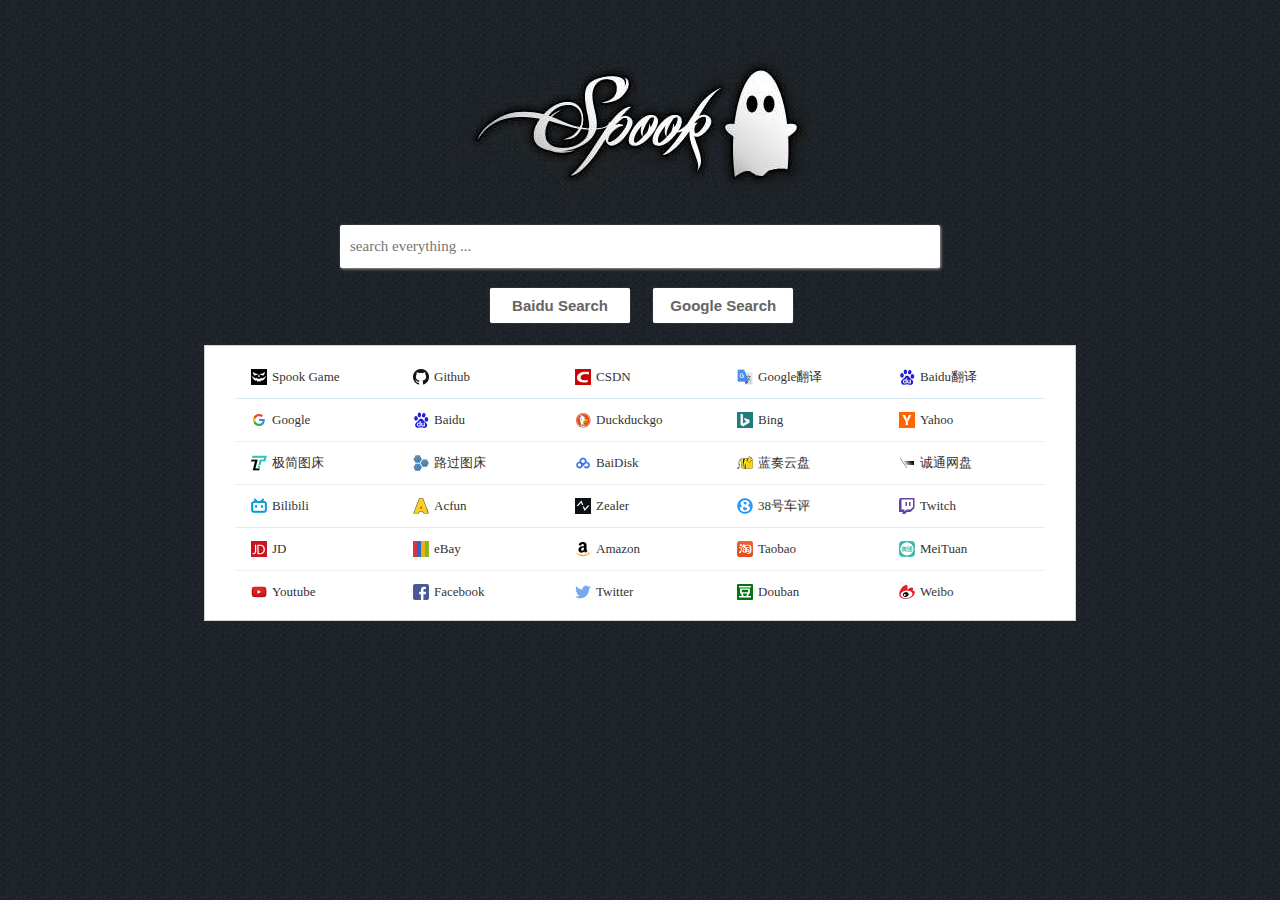
<file: search/Index.html>
<!DOCTYPE html>
<html lang="en">
<head>
    <meta charset="UTF-8">
    <title>Spook Search</title>
    <link rel="stylesheet" href="./css/Index.css">
    <link rel="shortcut icon" href="../spook.ico" />
    <link rel="apple-touch-icon" href="../spookLogo.png"/>
    <link rel="icon" sizes="192x192" href="../spookLogo.png"/>
    <script>
        //LISTEN ENTER KEYDOWN EVENT
        document.onkeydown = function(e){
            if(!e){
                e = window.event;
            }
            if((e.keyCode || e.which) == 13){
                do_search();
            }
        }

        //DO SEARCH EVENT
        function do_baidu_search() {
            var search_txt = document.getElementById("search-bar-input").value;
            if (search_txt == "") {
                alert("search text is empty ! ");
                return false;
            }
            var search_url = "https://www.baidu.com/s?wd=" + search_txt;
            window.open(search_url);
        }
        function do_google_search() {
            var search_txt = document.getElementById("search-bar-input").value;
            if (search_txt == "") {
                alert("search text is empty ! ");
                return false;
            }
            var search_url = "https://www.google.com/search?newwindow=1&hl=zh-CN&q=" + search_txt;
            window.open(search_url);
        }
		function on_enter_key(){
			if (event.keyCode==13){
				var search_txt = document.getElementById("search-bar-input").value;
				if (search_txt == "") {
					alert("search text is empty ! ");
					return false;
				}
				var search_url = "https://www.baidu.com/s?wd=" + search_txt;
				window.open(search_url);
			}
		}
    </script>
</head>
<body>

<!---------------------------------------------------------------------------------------------------->

<div id="logo">
    <img src="./images/Logo.png" alt="tojohnonly">
</div>

<!---------------------------------------------------------------------------------------------------->
<div id="search-bar">
    <input id="search-bar-input"  onkeydown="on_enter_key()" type="text" placeholder="search everything ..." autocomplete="off">
	<button style="margin-left: 150px;" onclick="do_baidu_search()">Baidu Search</button><a class="close"></a>
	<button onclick="do_google_search()">Google Search</button><a class="close"></a>
</div>

<!---------------------------------------------------------------------------------------------------->
<div id="nav-panel">

    <a class="nav-panel-item" title="SpookGame" href="https://www.spook.cc/" target="_blank">
    <img src="./images/web_icons/Spook.png" alt="SpookGame" height="16" width="16" class="nav-panel-item-img">
    <div class="nav-panel-item-txt">Spook Game</div>
    </a>

    <a class="nav-panel-item" title="Github" href="https://github.com/" target="_blank">
        <img src="./images/web_icons/Github.png" alt="Github" height="16" width="16" class="nav-panel-item-img">
        <div class="nav-panel-item-txt">Github</div>
    </a>

    <a class="nav-panel-item" title="CSDN" href="https://www.csdn.net/" target="_blank">
        <img src="./images/web_icons/CSDN.png" alt="CSDN" height="16" width="16" class="nav-panel-item-img">
        <div class="nav-panel-item-txt">CSDN</div>
    </a>

    <a class="nav-panel-item" title="Google翻译" href="https://translate.google.cn/" target="_blank">
        <img src="./images/web_icons/Dictionary.png" alt="Google翻译" height="16" width="16" class="nav-panel-item-img">
        <div class="nav-panel-item-txt">Google翻译</div>
    </a>

    <a class="nav-panel-item" title="Baidu翻译" href="https://fanyi.baidu.com" target="_blank">
        <img src="./images/web_icons/Baidu.png" alt="Baidu翻译" height="16" width="16" class="nav-panel-item-img">
        <div class="nav-panel-item-txt">Baidu翻译</div>
    </a>

    <!----------------------------------------------2------------------------------------------------------>
    <div class="nav-panel-line" style="background-color: #d9e9f4"></div>

    <a class="nav-panel-item" title="Google" href="https://www.google.com/" target="_blank">
        <img src="./images/web_icons/Google.png" alt="Google" height="16" width="16" class="nav-panel-item-img">
        <div class="nav-panel-item-txt">Google</div>
    </a>

    <a class="nav-panel-item" title="Baidu" href="https://www.baidu.com" target="_blank">
        <img src="./images/web_icons/Baidu.png" alt="Baidu" height="16" width="16" class="nav-panel-item-img">
        <div class="nav-panel-item-txt">Baidu</div>
    </a>

    <a class="nav-panel-item" title="Duckduckgo" href="https://duckduckgo.com/" target="_blank">
        <img src="./images/web_icons/Duckduckgo.png" alt="Duckduckgo" height="16" width="16" class="nav-panel-item-img">
        <div class="nav-panel-item-txt">Duckduckgo</div>
    </a>

    <a class="nav-panel-item" title="Bing" href="https://cn.bing.com/" target="_blank">
        <img src="./images/web_icons/Bing.png" alt="Bing" height="16" width="16" class="nav-panel-item-img">
        <div class="nav-panel-item-txt">Bing</div>
    </a>

    <a class="nav-panel-item" title="Yahoo" href="https://search.yahoo.com/" target="_blank">
        <img src="./images/web_icons/Yahoo.png" alt="Yahoo" height="16" width="16" class="nav-panel-item-img">
        <div class="nav-panel-item-txt">Yahoo</div>
    </a>

    <!----------------------------------------------3------------------------------------------------------>
    <div class="nav-panel-line"></div>

    <a class="nav-panel-item" title="极简图床" href="https://jiantuku.com/" target="_blank">
        <img src="./images/web_icons/Tmtpost.png" alt="极简图床" height="16" width="16" class="nav-panel-item-img">
        <div class="nav-panel-item-txt">极简图床</div>
    </a>
	
    <a class="nav-panel-item" title="路过图床" href="https://imgchr.com" target="_blank">
        <img src="./images/web_icons/Cnbeta.png" alt="路过图床" height="16" width="16" class="nav-panel-item-img">
        <div class="nav-panel-item-txt">路过图床</div>
    </a>

    <a class="nav-panel-item" title="BaiDisk" href="http://pan.baidu.com/disk/home" target="_blank">
        <img src="./images/web_icons/BaiDisk.png" alt="BaiDisk" height="16" width="16" class="nav-panel-item-img">
        <div class="nav-panel-item-txt">BaiDisk</div>
    </a>

    <a class="nav-panel-item" title="蓝奏云盘" href="https://www.lanzous.com/" target="_blank">
        <img src="./images/web_icons/Huxiu.png" alt="蓝奏云盘" height="16" width="16" class="nav-panel-item-img">
        <div class="nav-panel-item-txt">蓝奏云盘</div>
    </a>

    <a class="nav-panel-item" title="诚通网盘" href="https://home.ctfile.com" target="_blank">
        <img src="./images/web_icons/iFanr.png" alt="诚通网盘" height="16" width="16" class="nav-panel-item-img">
        <div class="nav-panel-item-txt">诚通网盘</div>
    </a>
	
	<!-----------------------------------------------4----------------------------------------------------->
    <div class="nav-panel-line"></div>

    <a class="nav-panel-item" title="Bilibili" href="http://www.bilibili.com/" target="_blank">
        <img src="./images/web_icons/Bilibili.png" alt="Bilibili" height="16" width="16" class="nav-panel-item-img">
        <div class="nav-panel-item-txt">Bilibili</div>
    </a>

    <a class="nav-panel-item" title="Acfun" href="http://www.acfun.cn/" target="_blank">
        <img src="./images/web_icons/Acfun.png" alt="Acfun" height="16" width="16" class="nav-panel-item-img">
        <div class="nav-panel-item-txt">Acfun</div>
    </a>

    <a class="nav-panel-item" title="Zealer" href="http://www.zealer.com/" target="_blank">
        <img src="./images/web_icons/Zealer.png" alt="Zealer" height="16" width="16" class="nav-panel-item-img">
        <div class="nav-panel-item-txt">Zealer</div>
    </a>
	
    <a class="nav-panel-item" title="38号车评" href="http://www.hellozz.cn/" target="_blank">
        <img src="./images/web_icons/ZhiBo8.png" alt="38号车评" height="16" width="16" class="nav-panel-item-img">
        <div class="nav-panel-item-txt">38号车评</div>
    </a>
	
    <a class="nav-panel-item" title="Twitch" href="https://www.twitch.tv/" target="_blank">
        <img src="./images/web_icons/Twitch.png" alt="Twitch" height="16" width="16" class="nav-panel-item-img">
        <div class="nav-panel-item-txt">Twitch</div>
    </a>
	
    <!----------------------------------------------5------------------------------------------------------>
    <div class="nav-panel-line" style="background-color: #d9f4de"></div>

    <a class="nav-panel-item" title="JD" href="http://www.jd.com/" target="_blank">
        <img src="./images/web_icons/JD.png" alt="JD" height="16" width="16" class="nav-panel-item-img">
        <div class="nav-panel-item-txt">JD</div>
    </a>

    <a class="nav-panel-item" title="eBay" href="https://www.ebay.com/" target="_blank">
        <img src="./images/web_icons/eBay.png" alt="eBay" height="16" width="16" class="nav-panel-item-img">
        <div class="nav-panel-item-txt">eBay</div>
    </a>

    <a class="nav-panel-item" title="Amazon" href="https://www.amazon.cn/" target="_blank">
        <img src="./images/web_icons/Amazon.png" alt="Amazon" height="16" width="16" class="nav-panel-item-img">
        <div class="nav-panel-item-txt">Amazon</div>
    </a>

    <a class="nav-panel-item" title="Taobao" href="https://www.taobao.com/" target="_blank">
        <img src="./images/web_icons/Taobao.png" alt="Taobao" height="16" width="16" class="nav-panel-item-img">
        <div class="nav-panel-item-txt">Taobao</div>
    </a>
    
    <a class="nav-panel-item" title="MeiTuan" href="https://www.meituan.com" target="_blank">
        <img src="./images/web_icons/MeiTuan.png" alt="MeiTuan" height="16" width="16" class="nav-panel-item-img">
        <div class="nav-panel-item-txt">MeiTuan</div>
    </a>

    <!--------------------------------------------6-------------------------------------------------------->
    <div class="nav-panel-line"></div>

    <a class="nav-panel-item" title="Youtube" href="https://www.youtube.com/" target="_blank">
        <img src="./images/web_icons/Youtube.png" alt="Youtube" height="16" width="16" class="nav-panel-item-img">
        <div class="nav-panel-item-txt">Youtube</div>
    </a>

    <a class="nav-panel-item" title="Facebook" href="https://www.facebook.com/" target="_blank">
        <img src="./images/web_icons/Facebook.png" alt="Facebook" height="16" width="16" class="nav-panel-item-img">
        <div class="nav-panel-item-txt">Facebook</div>
    </a>

    <a class="nav-panel-item" title="Twitter" href="https://twitter.com/" target="_blank">
        <img src="./images/web_icons/Twitter.png" alt="Twitter" height="16" width="16" class="nav-panel-item-img">
        <div class="nav-panel-item-txt">Twitter</div>
    </a>

    <a class="nav-panel-item" title="Douban" href="https://movie.douban.com/" target="_blank">
        <img src="./images/web_icons/Douban.png" alt="Douban" height="16" width="16" class="nav-panel-item-img">
        <div class="nav-panel-item-txt">Douban</div>
    </a>

    <a class="nav-panel-item" title="Weibo" href="http://weibo.com/tojohnonly/home" target="_blank">
        <img src="./images/web_icons/Weibo.png" alt="Weibo" height="16" width="16" class="nav-panel-item-img">
        <div class="nav-panel-item-txt">Weibo</div>
    </a>

    <!---------------------------------------------7------------------------------------------------------->

	
	
	
	
	
</div>

</body>
</html>
</file>
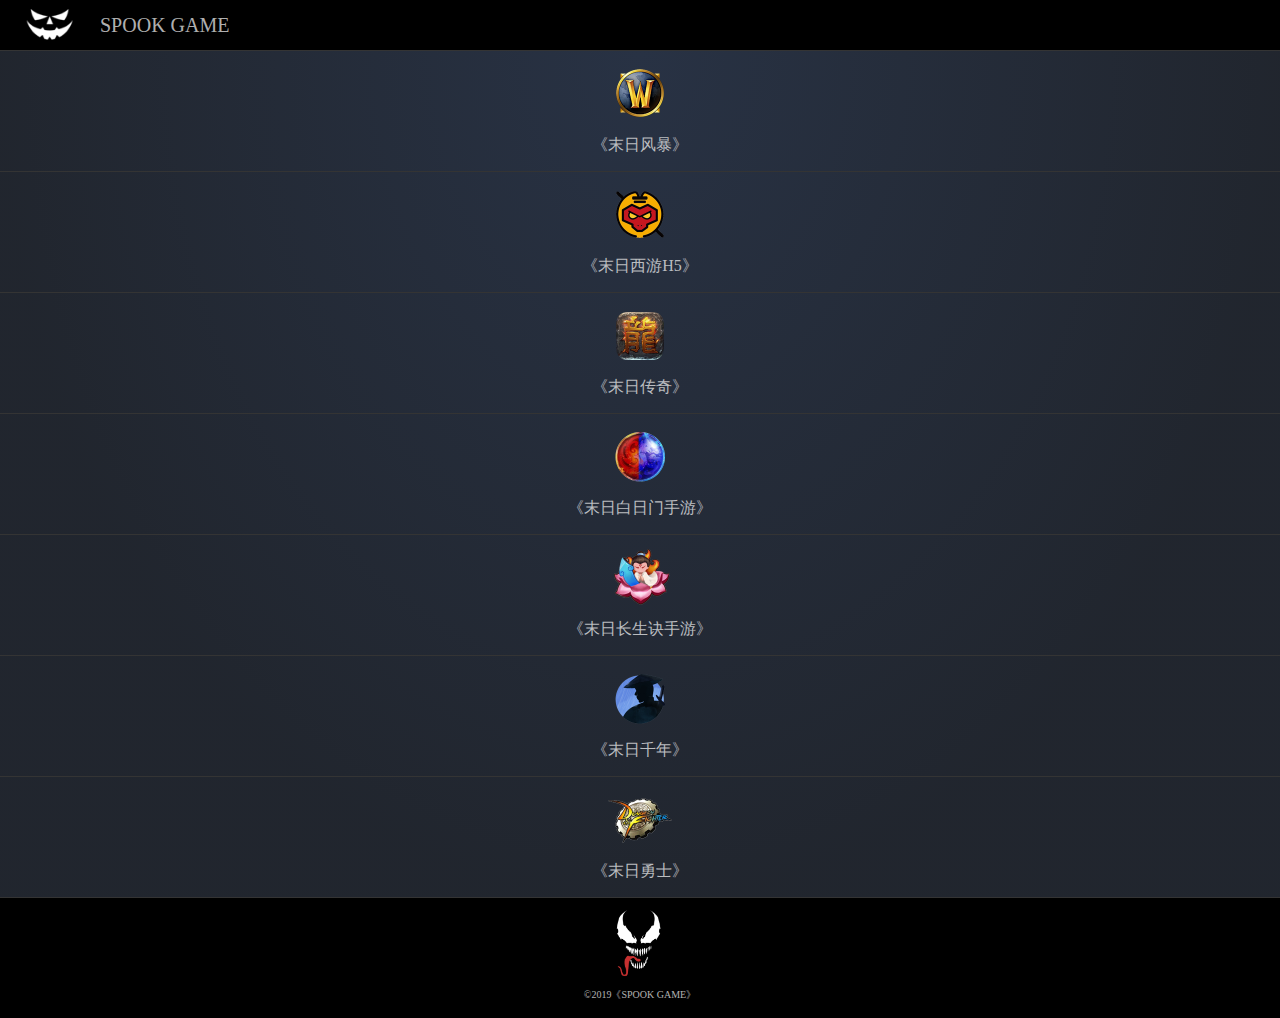
<file: iphone.html>
<!DOCTYPE html>
<html>
<head>
	<meta charset="utf-8" name="viewport" content="width=device-width, initial-scale=1.0, user-scalable=no, minimum-scale=1.0, maximum-scale=1.0"/>
	<meta http-equiv="Content-Type" content="text/html; charset=utf-8">
    <link rel="shortcut icon" href="spook.ico" />
	<title>SPOOK GAME</title>
	<link rel="stylesheet" type="text/css" media="all" href="images/iphone.css" />
</head>
<body class="bodySize">
	<div class="logoTop"><img class="logoPng" src="images/blogo.png">SPOOK GAME</div>
	<div class="boxTxt">
		<a href="http://www.wowend.com" ><div class="boxList"><img class="boxPng" src="images/homepage/wow-logo.png">《末日风暴》</div></a>
		<a href="http://xiyouh5.spook.cc:88" ><div class="boxList"><img class="boxPng" src="images/homepage/xiyou-logo.png">《末日西游H5》</div></a>
		<a href="#" onclick="nolink()"><div class="boxList"><img class="boxPng" src="images/homepage/chuanqi-logo.png">《末日传奇》</div></a>
		<a href="#" onclick="nolink()"><div class="boxList"><img class="boxPng" src="images/homepage/bairimen-logo.png">《末日白日门手游》</div></a>
		<a href="#" onclick="nolink()"><div class="boxList"><img class="boxPng" src="images/homepage/changshengjue-logo.png">《末日长生诀手游》</div></a>
		<a href="#" onclick="nolink()"><div class="boxList"><img class="boxPng" src="images/homepage/1000y-logo.png">《末日千年》</div></a>
		<a href="#" onclick="nolink()"><div class="boxList"><img class="boxPng" src="images/homepage/dnf-logo.png">《末日勇士》</div></a>
	</div>
	<div class="iFoot"><img class="footPng" src="images/footlogo.png">©2019《SPOOK GAME》</div>

<script>
	function nolink(){
		alert("项目正在研发中...")
	}
</script>

</body>
</html>
</file>
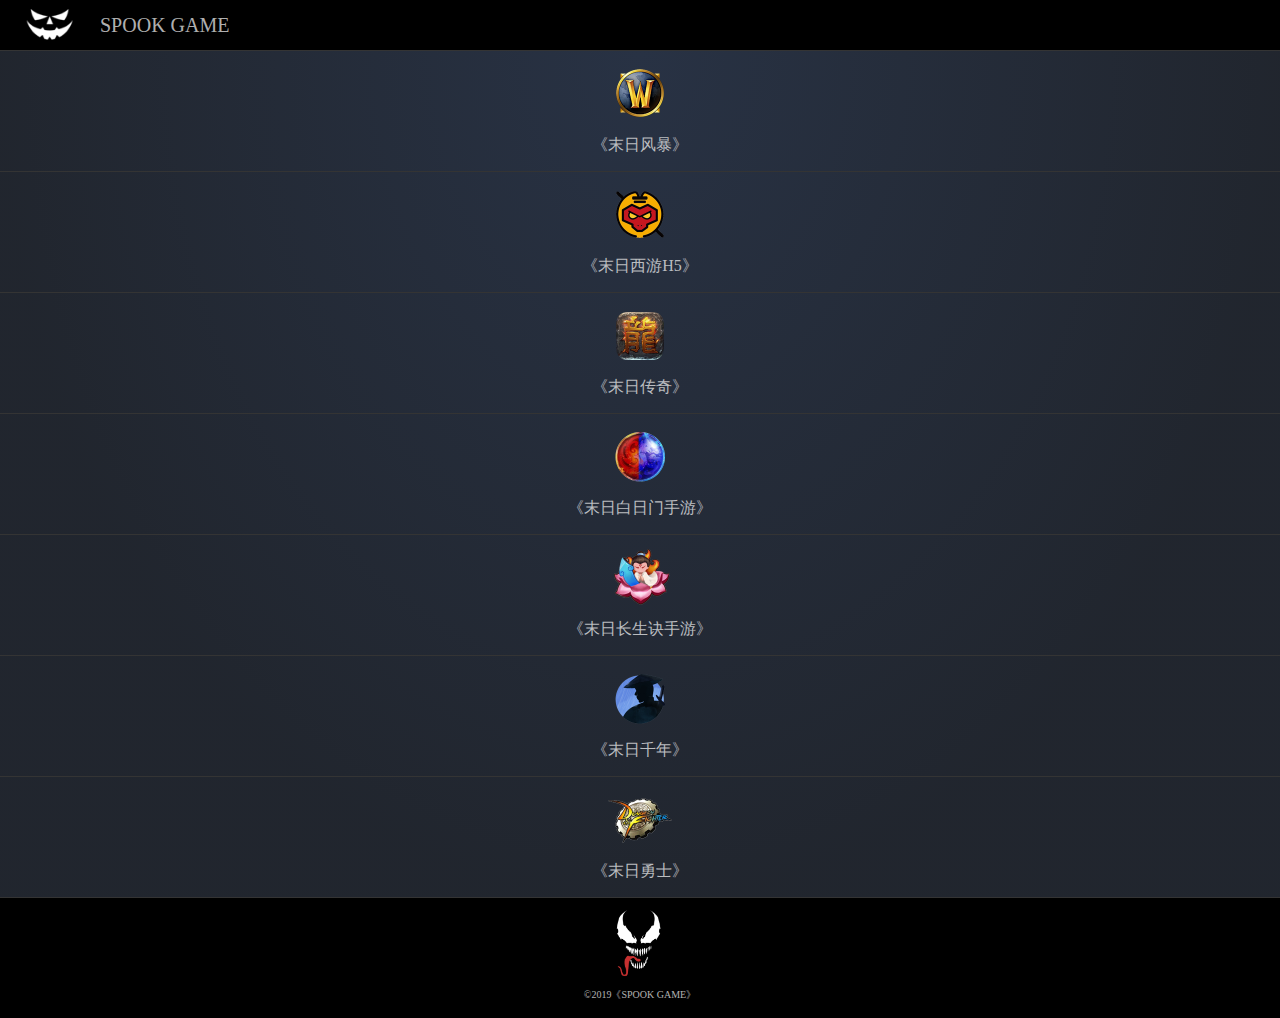
<file: phone.html>
<!DOCTYPE html>
<html>
<head>
	<meta charset="utf-8" name="viewport" content="width=device-width, initial-scale=1.0, user-scalable=no, minimum-scale=1.0, maximum-scale=1.0"/>
	<meta http-equiv="Content-Type" content="text/html; charset=utf-8">
    <link rel="shortcut icon" href="spook.ico" />
    <link rel="Bookmark" href="spook.ico" >
    <link rel="apple-touch-icon" href="spookLogo.png"/>
    <link rel="icon" sizes="192x192" href="spookLogo.png"/>
    <meta name="apple-mobile-web-app-title" content="SPOOK GAME" />
	<title>SPOOK GAME</title>
	<link rel="stylesheet" type="text/css" media="all" href="images/phone.css" />
</head>
<body class="bodySize">
	<div class="logoTop"><img class="logoPng" src="images/blogo.png">SPOOK GAME</div>
	<div class="boxTxt">
		<a href="http://www.wowend.com" ><div class="boxList"><img class="boxPng" src="images/homepage/wow-logo.png">《末日风暴》</div></a>
		<a href="http://xiyouh5.spook.cc:88" ><div class="boxList"><img class="boxPng" src="images/homepage/xiyou-logo.png">《末日西游H5》</div></a>
		<a href="#" onclick="nolink()"><div class="boxList"><img class="boxPng" src="images/homepage/chuanqi-logo.png">《末日传奇》</div></a>
		<a href="#" onclick="nolink()"><div class="boxList"><img class="boxPng" src="images/homepage/bairimen-logo.png">《末日白日门手游》</div></a>
		<a href="#" onclick="nolink()"><div class="boxList"><img class="boxPng" src="images/homepage/changshengjue-logo.png">《末日长生诀手游》</div></a>
		<a href="#" onclick="nolink()"><div class="boxList"><img class="boxPng" src="images/homepage/1000y-logo.png">《末日千年》</div></a>
		<a href="#" onclick="nolink()"><div class="boxList"><img class="boxPng" src="images/homepage/dnf-logo.png">《末日勇士》</div></a>
	</div>
	<div class="iFoot"><img class="footPng" src="images/footlogo.png">©2019《SPOOK GAME》</div>

<script>
	function nolink(){
		alert("项目正在研发中...")
	}
</script>

</body>
</html>
</file>
<file: search/css/Index.css>
﻿body{
    font-family: 微软雅黑;
    background-image: url("../images/body.jpg");
    font-size: 13px;
}

#logo{
    width: 360px;
    height: 160px;
    margin-top: 40px;
    margin-left: auto;
    margin-right: auto;
}

#search-bar{
    margin-top: 25px;
    width: 600px;
    height: 100px;
    margin-left: auto;
    margin-right: auto;
}

#search-bar input {
    width: 580px;
    height: 25px;
    padding: 9px 10px;
    font-family: 微软雅黑;
    font-size: 15px;
    color: #555;
    border: none;
    background: #fff;
    overflow: hidden;
    outline:none;
    vertical-align: middle;
    box-shadow: 1px 1px 3px rgb(160,160,160);
	border-radius: 2px;
}

#search-bar button {
	margin-top: 20px;
	margin-left: 20px;
    width: 140px;
    height: 35px;
    overflow: hidden;
    text-align: center;
    font-size: 15px;
	font-weight: bold;
	color: rgb(100,100,100);
    border: none;
    overflow: hidden;
    vertical-align: middle;
    outline: none;
    cursor: pointer;
	border-radius: 2px;
    background-color: rgb(255,255,255);
    box-shadow: 0px 0px 1px rgb(160,160,160);
}

#search-bar button:hover{
    background-color: rgb(240,240,240);
    box-shadow: 0px 0px 3px rgb(160,160,160);
}

#nav-panel{
    margin-top: 20px;
    margin-bottom: 100px;
    width: 840px;
    height: 264px;
    margin-left: auto;
    margin-right: auto;
    padding-left: 30px;
    padding-top: 10px;
    background-color: #FFFFFF;
    border: 1px solid rgb(210,210,210);
}

.nav-panel-line{
    clear: both;
    width: 810px;
    height:1px;
    background-color: #F0F0F0;
}

.nav-panel-item {
    float: left;
    display: block;
    height: 40px;
    width: 160px;
    border: 1px solid transparent;
    text-decoration: none;
    color: #333;
}

.nav-panel-item:hover
{
    background-color: #F7F7F7;
}

.nav-panel-item-img{
    float: left;
    margin-top: 12px;
    margin-left: 15px;
}

.nav-panel-item-txt {
    float: left;
    margin-left: 5px;
    line-height: 40px;
    height: 40px;
}
</file>
<file: images/iphone.css>
html, body, div, span, object, iframe, h1, h2, h3, h4, h5, h6, p, blockquote, pre,
em, img, strong, dl, dt, dd, ol, ul, li, fieldset, form, label, legend, table, caption, tbody, tfoot, thead, tr, th, td { margin: 0; padding: 0; border: 0; outline: 0 }
ol, ul { list-style-type: none; }
table { border-collapse: collapse; border-spacing: 0; }
:focus { outline: 0; }
button::-moz-focus-inner { padding: 0; border: 0; }
a { outline: none; text-decoration: none; color:#BBBDC0;}

.bodySize{min-width: 320px;max-width: 2400px;}
.logoTop{width: 100%; height: 50px;background-color: #000;color:rgba(255, 255, 255, 0.7);font-size:20px;line-height:50px;border-bottom: 1px solid #343434;}
.logoPng{width: 100px;height: 50px;float: left;}
.boxTxt{width: 100%;background: radial-gradient(ellipse farthest-side at center top, #283244 0%, rgba(21, 26, 35, 0.95) 100%);text-align:center;font-size: 16px;}
.boxPng{width: 64px;height: 64px;margin:0 auto;display:block;padding:10px 0;}
.boxList{width:100%;height: 120px;border-bottom: 1px solid #343434;}
.iFoot{width: 100%; height: 120px;background-color: #000;color:rgba(255, 255, 255, 0.7);text-align:center;font-size: 10px;color: rgba(255, 255, 255, 0.7);}
.footPng{width: 50px;height: 70px;margin:0 auto;display:block;padding:10px 0;}
</file>
<file: images/phone.css>
html, body, div, span, object, iframe, h1, h2, h3, h4, h5, h6, p, blockquote, pre,
em, img, strong, dl, dt, dd, ol, ul, li, fieldset, form, label, legend, table, caption, tbody, tfoot, thead, tr, th, td { margin: 0; padding: 0; border: 0; outline: 0 }
ol, ul { list-style-type: none; }
table { border-collapse: collapse; border-spacing: 0; }
:focus { outline: 0; }
button::-moz-focus-inner { padding: 0; border: 0; }
a { outline: none; text-decoration: none; color:#BBBDC0;}

.bodySize{min-width: 320px;max-width: 2400px;}
.logoTop{width: 100%; height: 50px;background-color: #000;color:rgba(255, 255, 255, 0.7);font-size:20px;line-height:50px;border-bottom: 1px solid #343434;}
.logoPng{width: 100px;height: 50px;float: left;}
.boxTxt{width: 100%;background: radial-gradient(ellipse farthest-side at center top, #283244 0%, rgba(21, 26, 35, 0.95) 100%);text-align:center;font-size: 16px;}
.boxPng{width: 64px;height: 64px;margin:0 auto;display:block;padding:10px 0;}
.boxList{width:100%;height: 120px;border-bottom: 1px solid #343434;}
.iFoot{width: 100%; height: 120px;background-color: #000;color:rgba(255, 255, 255, 0.7);text-align:center;font-size: 10px;color: rgba(255, 255, 255, 0.7);}
.footPng{width: 50px;height: 70px;margin:0 auto;display:block;padding:10px 0;}
</file>
